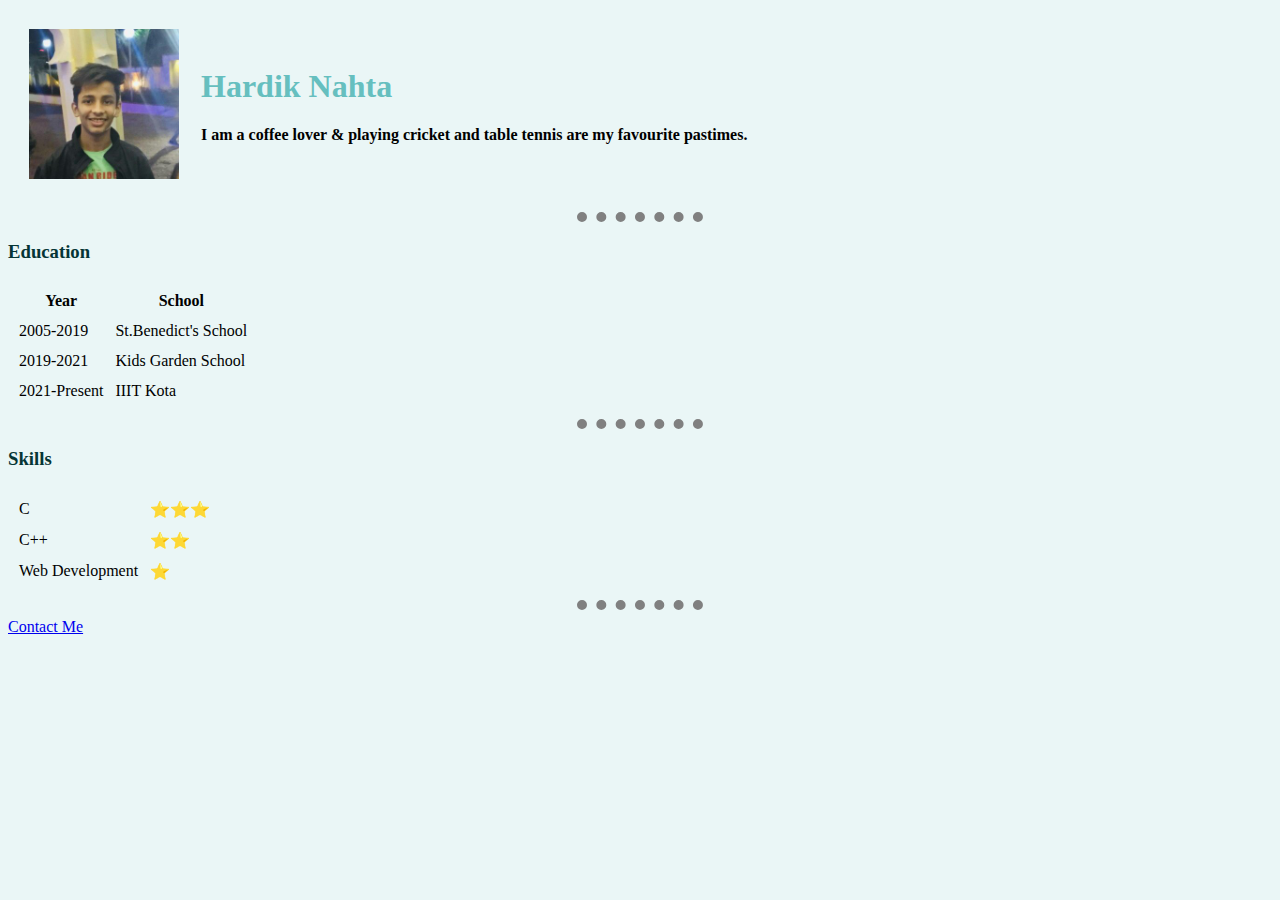
<file: index.html>
<!DOCTYPE html>
<html>
    <head>
        <meta name="description" content="Brief Introduction Of Myself">
        <title>Hardik's Personal Website</title>
       <link rel="stylesheet" href="CSS/Style.css">
    </head>
    <body>
        <table cellspacing="20">
            <tr>
                <td> 
                  <img src="Hardik.jpeg" width="150" height="150">  
                </td>
                <td>
                    <h1><strong>Hardik Nahta</strong></h1>
                    <h4>I am a coffee lover & playing cricket and table tennis are my favourite pastimes.</h4>
                </td>
            </tr>
        </table>
        <hr>
        <h3> Education </h3>
        <table cellspacing="10">
            <tr>
                <th>Year</th>
                <th>School</th>
            </tr>
            <tr>
                <td>2005-2019</td>
                <td>St.Benedict's School</td>
            </tr>
            <tr>
                <td>2019-2021</td>
                <td>Kids Garden School</td>
            </tr>
            <tr>
                <td>2021-Present</td>
                <td>IIIT Kota</td>
            </tr>
        </table>
        <hr>
        <h3>Skills</h3>
        <table cellspacing="10">
            <tr>
                <td>C</td>
                <td>⭐⭐⭐</td>
            </tr>
            <tr>
                <td>C++</td>
                <td>⭐⭐</td>
            </tr>
            <tr>
                <td>Web Development</td>
                <td>⭐</td>
            </tr>
        </table>
        <hr>
        <a href="Contact Me.html">Contact Me</a>
    </body>
</html>
</file>
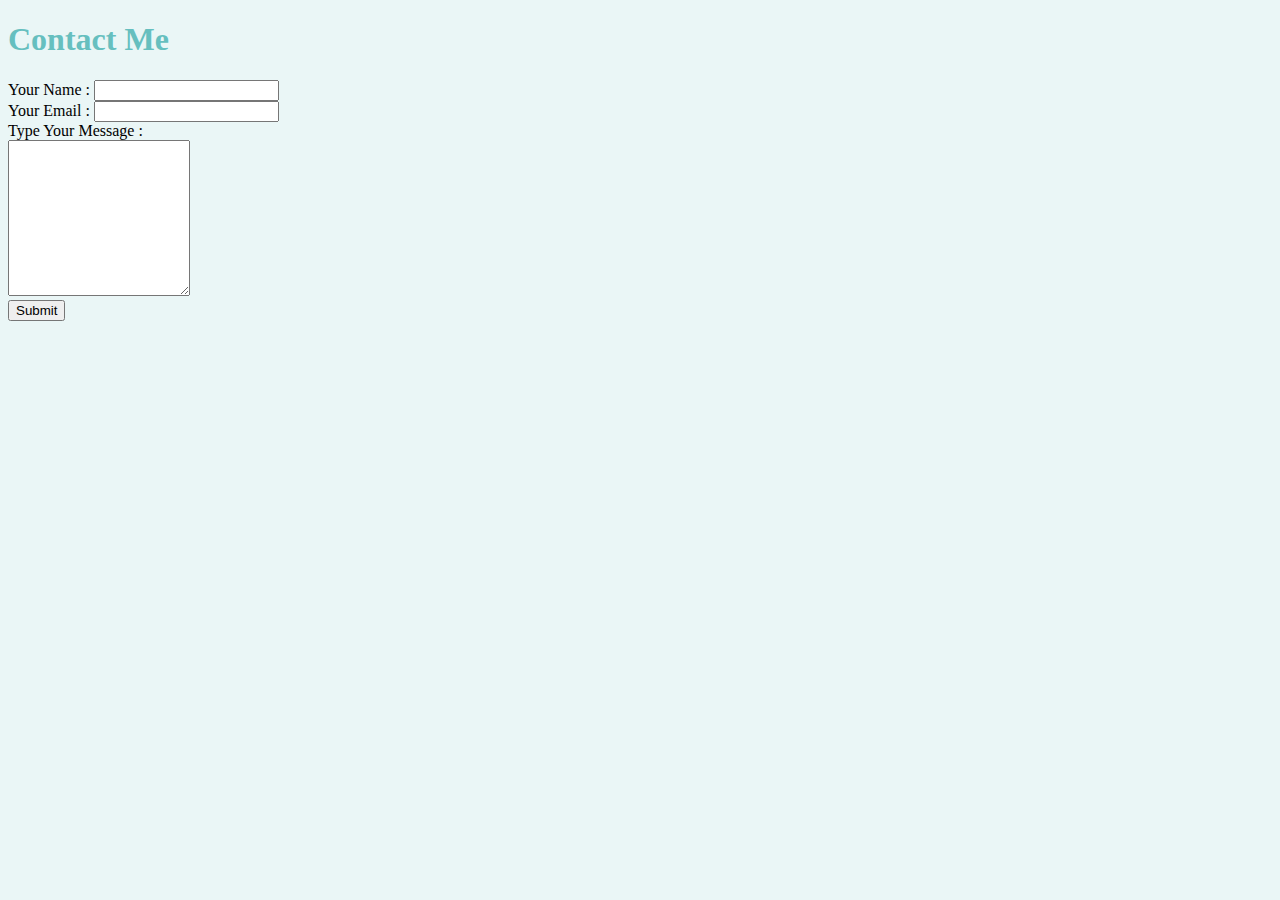
<file: Contact Me.html>
<!DOCTYPE html>
<html lang="en">
<head>
    <meta charset="UTF-8">
    <meta http-equiv="X-UA-Compatible" content="IE=edge">
    <meta name="viewport" content="width=device-width, initial-scale=1.0">
    <title>Contact Me</title>
    <link rel="stylesheet" href="CSS/Style.css">
</head>
<body>
    <h1>Contact Me</h1>
    <form action="mailto:hardiknahta111@gmail.com" method="post" enctype="text/plain">
        <label>Your Name :</label>
        <input type="text" name="YourName"><br>
        <label>Your Email :</label>
        <input type="email" name="YourEmail"><br>
        <label>Type Your Message :</label><br>
        <textarea name="YourMessage" rows="10" cols="20"></textarea><br>
        <input type="submit">
    </form>
</body>
</html>
</file>
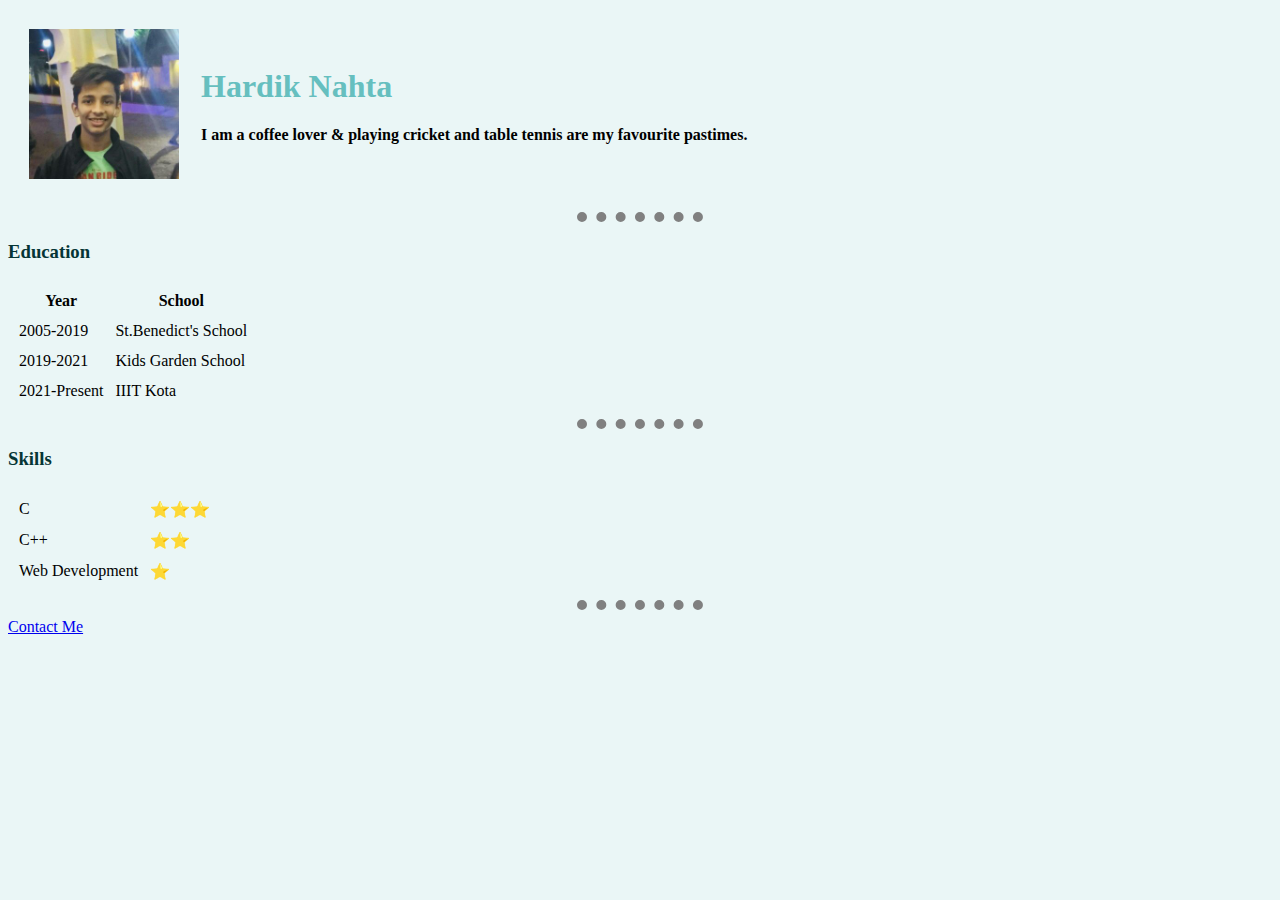
<file: My Site.html>
<!DOCTYPE html>
<html>
    <head>
        <meta name="description" content="Brief Introduction Of Myself">
        <title>Hardik's Personal Website</title>
       <link rel="stylesheet" href="CSS/Style.css">
    </head>
    <body>
        <table cellspacing="20">
            <tr>
                <td> 
                  <img src="Hardik.jpeg" width="150" height="150">  
                </td>
                <td>
                    <h1><strong>Hardik Nahta</strong></h1>
                    <h4>I am a coffee lover & playing cricket and table tennis are my favourite pastimes.</h4>
                </td>
            </tr>
        </table>
        <hr>
        <h3> Education </h3>
        <table cellspacing="10">
            <tr>
                <th>Year</th>
                <th>School</th>
            </tr>
            <tr>
                <td>2005-2019</td>
                <td>St.Benedict's School</td>
            </tr>
            <tr>
                <td>2019-2021</td>
                <td>Kids Garden School</td>
            </tr>
            <tr>
                <td>2021-Present</td>
                <td>IIIT Kota</td>
            </tr>
        </table>
        <hr>
        <h3>Skills</h3>
        <table cellspacing="10">
            <tr>
                <td>C</td>
                <td>⭐⭐⭐</td>
            </tr>
            <tr>
                <td>C++</td>
                <td>⭐⭐</td>
            </tr>
            <tr>
                <td>Web Development</td>
                <td>⭐</td>
            </tr>
        </table>
        <hr>
        <a href="Contact Me.html">Contact Me</a>
    </body>
</html>
</file>
<file: CSS/Style.css>
body{
    background-color:#eaf6f6;
    }
hr{
    border-style: none;
    border-top-style: dotted;
    border-width: 10px;
    border-color: grey;
    width: 10%;
  }
h1{color: #66bfbf;}
h3{color: #053535;}
</file>
